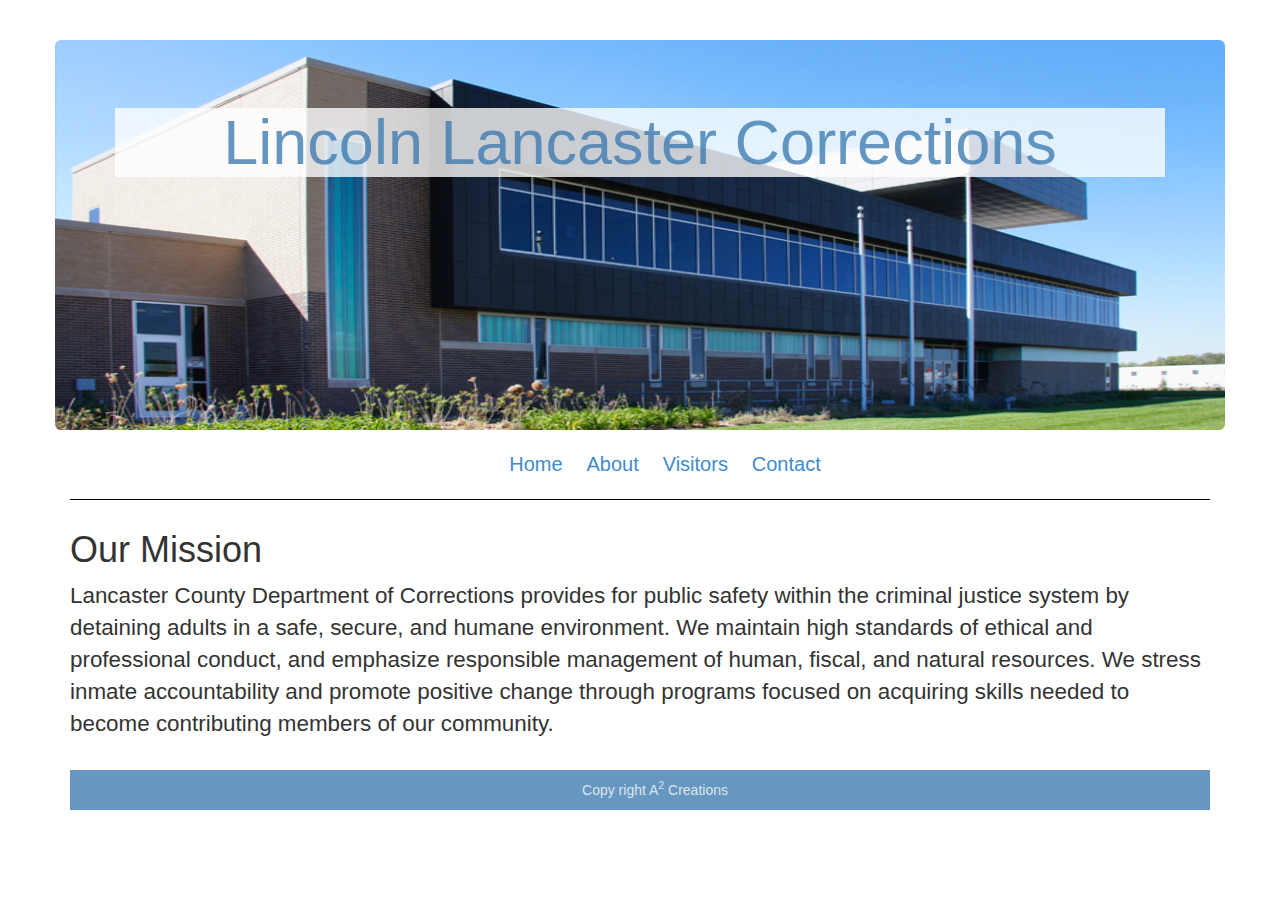
<file: index.html>
<!dochtml>
<html>
<head>
    
    <title>Lincoln Lancaster County corrections</title>
    <meta charset="UTF-8">
        <!---responsive---->
        <meta name="viewport" content="width=device-width, initial-scal=1.0">
        <!----Bootstrap----->
        <link href="css/bootstrap.min.css" rel="stylesheet" media="screen">
    <!--------CSS-------->
    <link href="css/styles.css" rel="stylesheet" media="screen">
    </head>
    <body>
    <div class="container">
<div class='row'>
        <div class="jumbotron" class="col-xs-12">
        <h1>Lincoln Lancaster Corrections</h1>
        </div>                
</div> <!--------closing div for row 1------->
        
        <div class='row'>
        
        <div id="nav" class="col-xs-12">
            <ul>
            <li class='nav'><li><a href="index.html">Home</a></li>
            <li class='nav'><li><a href="about.html">About</a></li>
                <li class='nav'><li><a href="Visitor.html">Visitors</a></li>
                <li class='nav'><li><a href="contact.html">Contact</a></li>
            </ul>
            </div><!-----closing div for nav------->
        </div><!--------closing div for row 2------->
    
        <div id='mission'>
           <h1>Our Mission</h1> <p>Lancaster County Department of Corrections provides for public safety within the criminal justice system by detaining adults in a safe, secure, and humane environment. We maintain high standards of ethical and professional conduct, and emphasize responsible management of human, fiscal, and natural resources. We stress inmate accountability and promote positive change through programs focused on acquiring skills needed to become contributing members of our community.</p>
        </div><!------mission------>
   <div class="footer">
      <div class="container">
        <p>Copy right A<sup>2</sup> Creations</p>
      </div>
    </div>
        </div><!------closing div for container--------->
    
        <!-- Bootstrap core JavaScript
    ================================================== -->
    <!-- Placed at the end of the document so the pages load faster -->
    <script src="https://ajax.googleapis.com/ajax/libs/jquery/1.11.1/jquery.min.js"></script>

    </body>
</html>
</file>
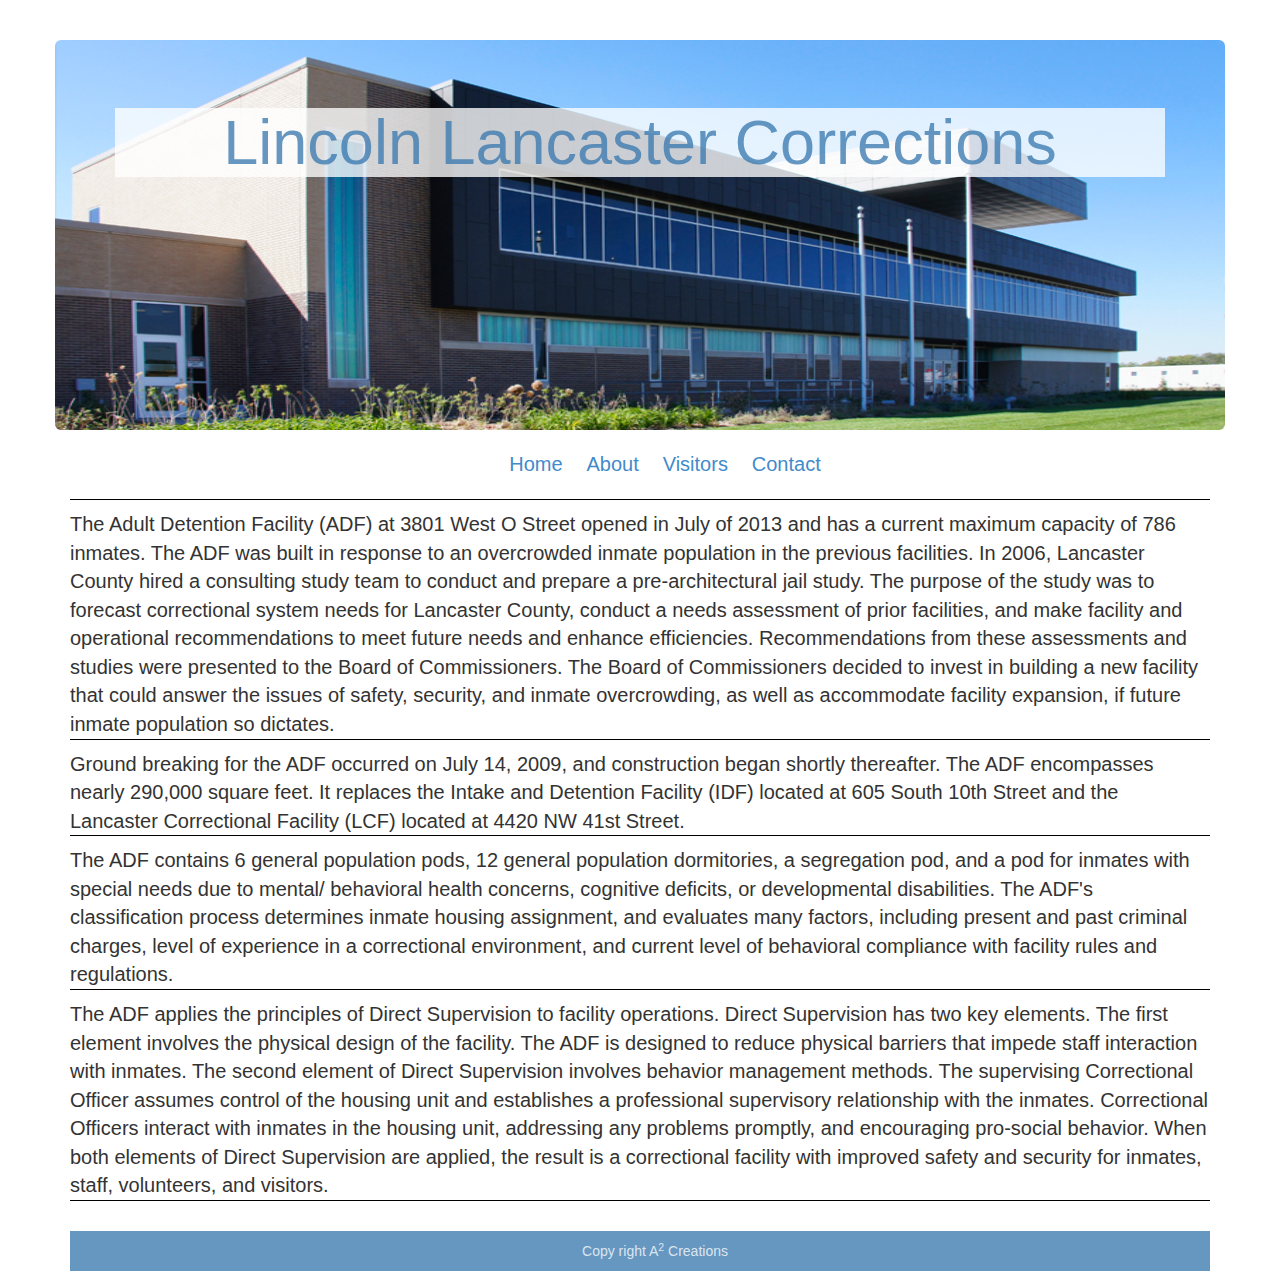
<file: about.html>
<!dochtml>
<html>
<head>
    
    <title>Lincoln Lancaster County corrections</title>
    <meta charset="UTF-8">
        <!---responsive---->
        <meta name="viewport" content="width=device-width, initial-scal=1.0">
        <!----Bootstrap----->
        <link href="css/bootstrap.min.css" rel="stylesheet" media="screen">
    <!--------CSS-------->
    <link href="css/styles.css" rel="stylesheet" media="screen">
    </head>
    <body>
    <div class="container">
<div class='row'>
        <div class="jumbotron" class="col-xs-12">
        <h1>Lincoln Lancaster Corrections</h1>
        </div>                
</div> <!--------closing div for row 1------->
        
        <div class='row'>
        
        <div id="nav" class="col-xs-12">
            <ul>
            <li class='nav'><li><a href="index.html">Home</a></li>
            <li class='nav'><li><a href="about.html">About</a></li>
                <li class='nav'><li><a href="Visitor.html">Visitors</a></li>
                <li class='nav'><li><a href="contact.html">Contact</a></li>
            </ul>
            </div><!-----closing div for nav------->
        </div><!--------closing div for row 2------->
    
        <div id='about'>
            <p>The Adult Detention Facility (ADF) at 3801 West O Street opened in July of 2013 and has a current maximum capacity of 786 inmates. The ADF was built in response to an overcrowded inmate population in the previous facilities. In 2006, Lancaster County hired a consulting study team to conduct and prepare a pre-architectural jail study. The purpose of the study was to forecast correctional system needs for Lancaster County, conduct a needs assessment of prior facilities, and make facility and operational recommendations to meet future needs and enhance efficiencies. Recommendations from these assessments and studies were presented to the Board of Commissioners. The Board of Commissioners decided to invest in building a new facility that could answer the issues of safety, security, and inmate overcrowding, as well as accommodate facility expansion, if future inmate population so dictates.
</p>
<p>Ground breaking for the ADF occurred on July 14, 2009, and construction began shortly thereafter. The ADF encompasses nearly 290,000 square feet. It replaces the Intake and Detention Facility (IDF) located at 605 South 10th Street and the Lancaster Correctional Facility (LCF) located at 4420 NW 41st Street.</p>

<p>The ADF contains 6 general population pods, 12 general population dormitories, a segregation pod, and a pod for inmates with special needs due to mental/ behavioral health concerns, cognitive deficits, or developmental disabilities. The ADF's classification process determines inmate housing assignment, and evaluates many factors, including present and past criminal charges, level of experience in a correctional environment, and current level of behavioral compliance with facility rules and regulations.</p>
<p>The ADF applies the principles of Direct Supervision to facility operations. Direct Supervision has two key elements. The first element involves the physical design of the facility. The ADF is designed to reduce physical barriers that impede staff interaction with inmates. The second element of Direct Supervision involves behavior management methods. The supervising Correctional Officer assumes control of the housing unit and establishes a professional supervisory relationship with the inmates. Correctional Officers interact with inmates in the housing unit, addressing any problems promptly, and encouraging pro-social behavior. When both elements of Direct Supervision are applied, the result is a correctional facility with improved safety and security for inmates, staff, volunteers, and visitors.</p>

        </div><!------about------>
   <div class="footer">
      <div class="container">
        <p>Copy right A<sup>2</sup> Creations</p>
      </div>
    </div>
        </div><!------closing div for container--------->
    
    
    </body>
</html>
</file>
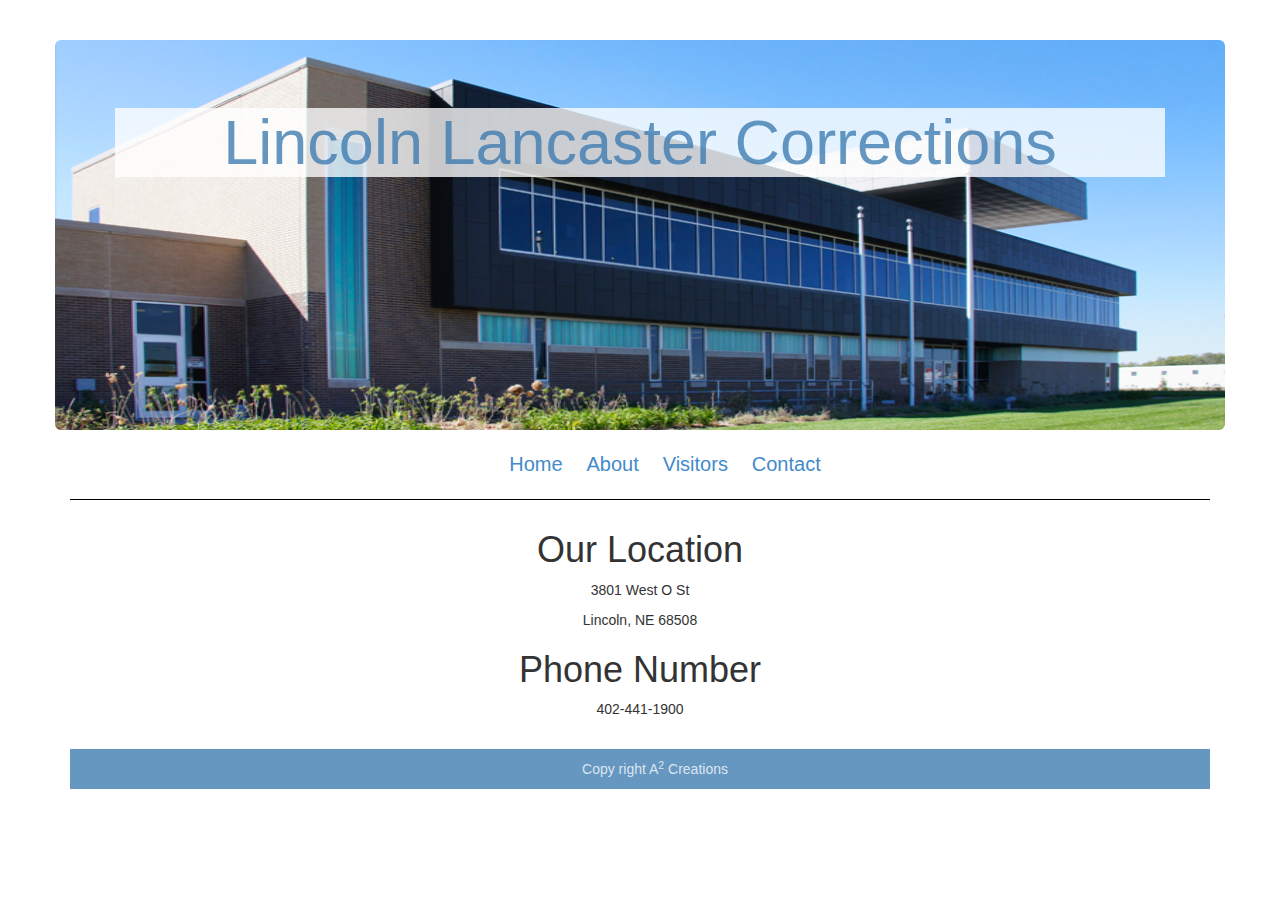
<file: contact.html>
<!dochtml>
<html>
<head>
    
    <title>Lincoln Lancaster County corrections</title>
    <meta charset="UTF-8">
        <!---responsive---->
        <meta name="viewport" content="width=device-width, initial-scal=1.0">
        <!----Bootstrap----->
        <link href="css/bootstrap.min.css" rel="stylesheet" media="screen">
    <!--------CSS-------->
    <link href="css/styles.css" rel="stylesheet" media="screen">
    </head>
    <body>
    <div class="container">
<div class='row'>
        <div class="jumbotron" class="col-xs-12">
        <h1>Lincoln Lancaster Corrections</h1>
        </div>                
</div> <!--------closing div for row 1------->
        
        <div class='row'>
        
        <div id="nav" class="col-xs-12">
            <ul>
            <li class='nav'><li><a href="index.html">Home</a></li>
            <li class='nav'><li><a href="about.html">About</a></li>
                <li class='nav'><li><a href="Visitor.html">Visitors</a></li>
                <li class='nav'><li><a href="contact.html">Contact</a></li>
            </ul>
            </div><!-----closing div for nav------->
        </div><!--------closing div for row 2------->
    
        <div id='contact'>
           <h1>Our Location</h1> <p> 3801 West O St</p><p>Lincoln, NE 68508</p>
            <h1>Phone Number</h1> <p>402-441-1900</p>
        </div><!------mission------>
   <div class="footer">
      <div class="container">
        <p>Copy right A<sup>2</sup> Creations</p>
      </div>
    </div>
        </div><!------closing div for container--------->
    
        <!-- Bootstrap core JavaScript
    ================================================== -->
    <!-- Placed at the end of the document so the pages load faster -->
    <script src="https://ajax.googleapis.com/ajax/libs/jquery/1.11.1/jquery.min.js"></script>

    </body>
</html>
</file>
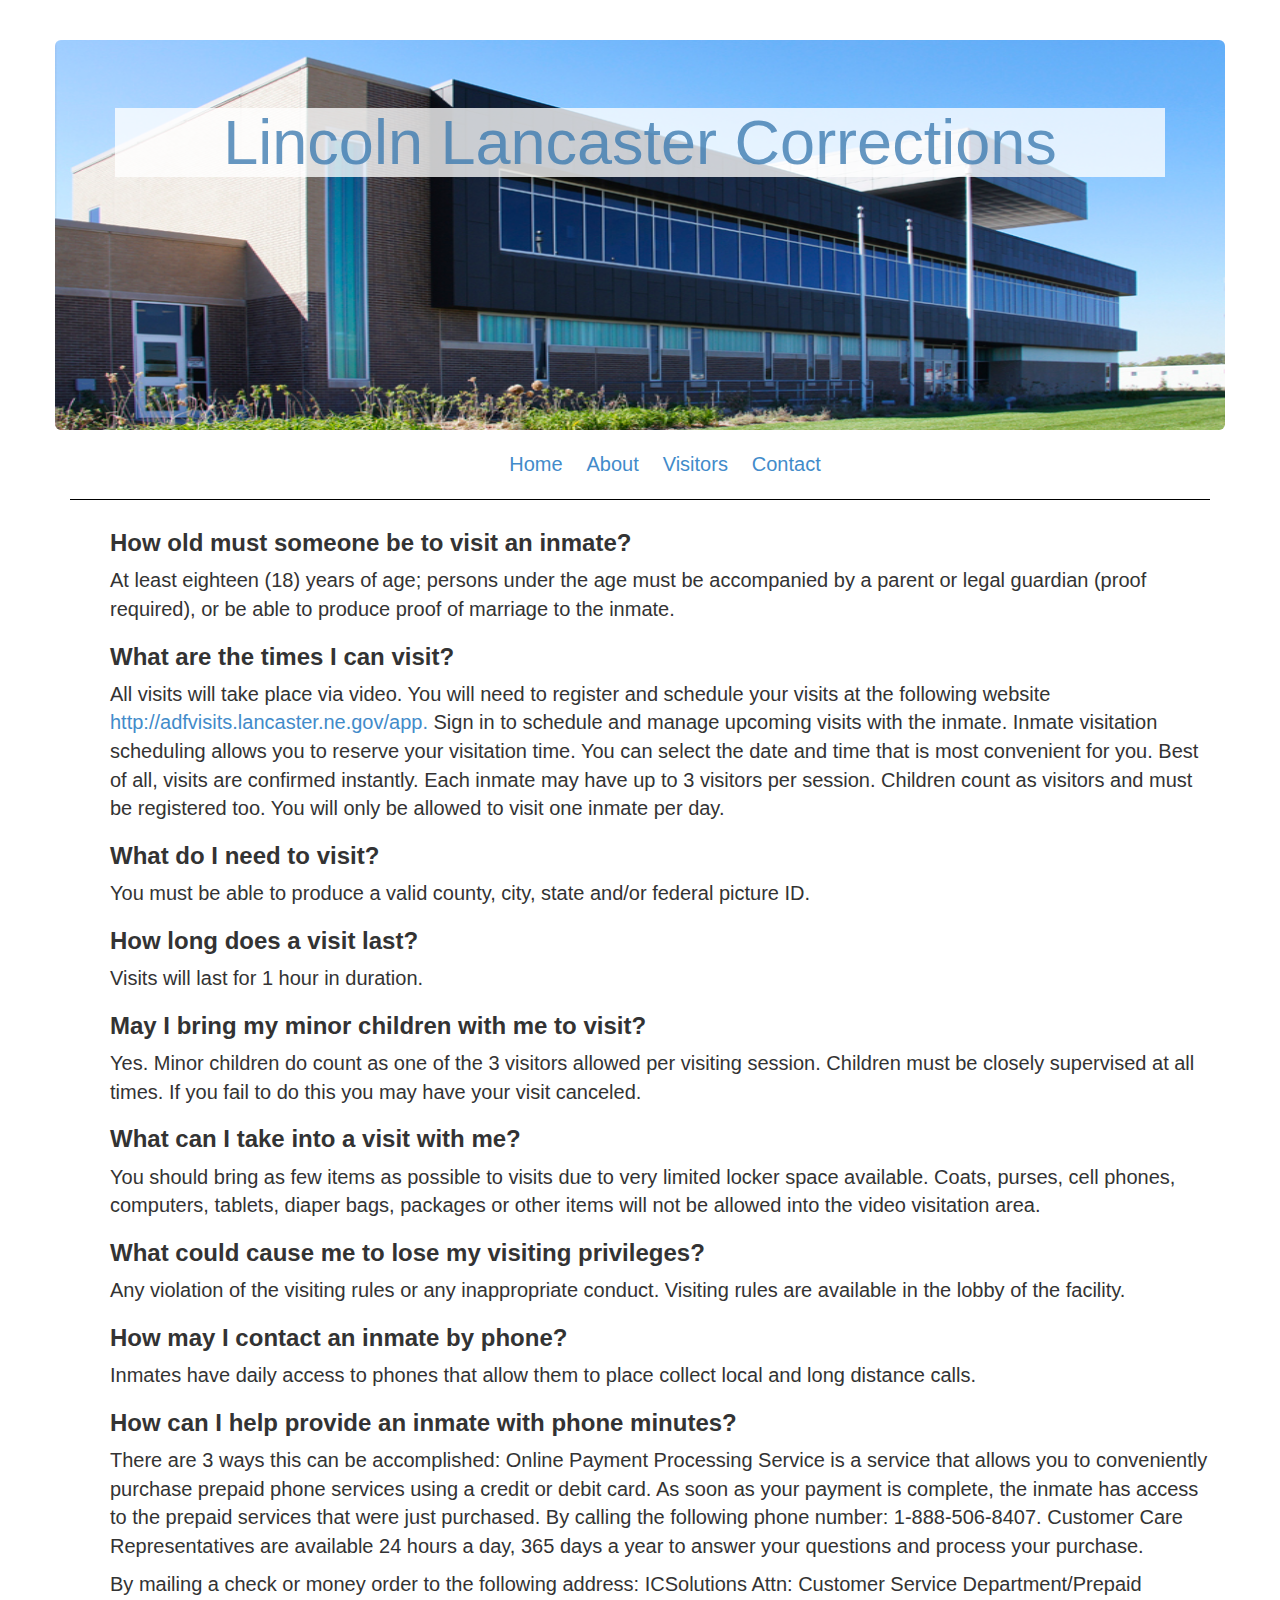
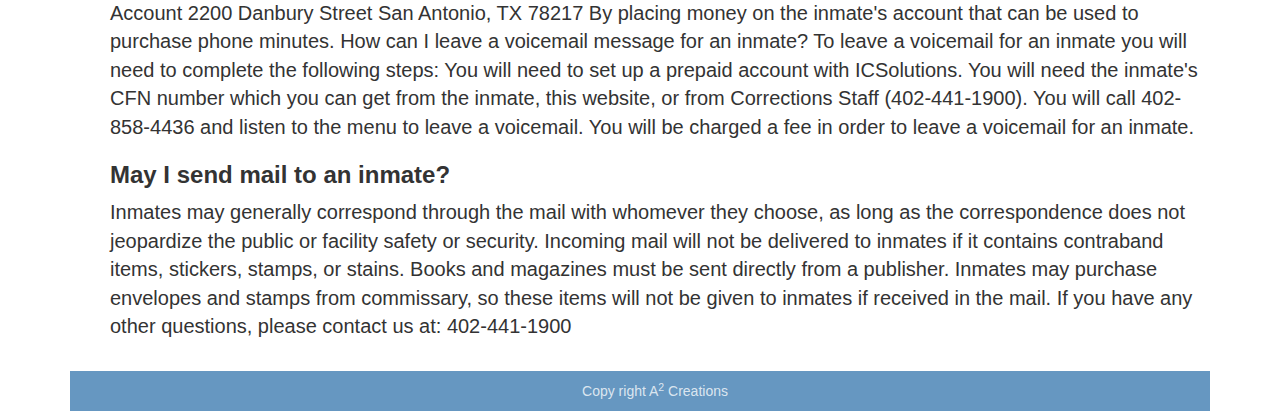
<file: Visitor.html>
<!dochtml>
<html>
<head>
    
    <title>Lincoln Lancaster County corrections</title>
    <meta charset="UTF-8">
        <!---responsive---->
        <meta name="viewport" content="width=device-width, initial-scal=1.0">
        <!----Bootstrap----->
        <link href="css/bootstrap.min.css" rel="stylesheet" media="screen">
    <!--------CSS-------->
    <link href="css/styles.css" rel="stylesheet" media="screen">
    </head>
    <body>
    <div class="container">
<div class='row'>
        <div class="jumbotron" class="col-xs-12">
        <h1>Lincoln Lancaster Corrections</h1>
        </div>                
</div> <!--------closing div for row 1------->
        
        <div class='row'>
        
        <div id="nav" class="col-xs-12">
            <ul>
            <li class='nav'><li><a href="index.html">Home</a></li>
            <li class='nav'><li><a href="about.html">About</a></li>
                <li class='nav'><li><a href="Visitor.html">Visitors</a></li>
                <li class='nav'><li><a href="contact.html">Contact</a></li>
            </ul>
            </div><!-----closing div for nav------->
        </div><!--------closing div for row 2------->
    
        <div id='visit'>
            <ol>
                <p><strong><h3>How old must someone be to visit an inmate?</h3></strong>
                At least eighteen (18) years of age; persons under the age must be accompanied by a parent or legal guardian (proof required), or be able to produce proof of marriage to the inmate.</p>
                <p><strong><h3>What are the times I can visit?</h3></strong>
                    All visits will take place via video. You will need to register and schedule your visits at the following website<a href="http://adfvisits.lancaster.ne.gov/app"> http://adfvisits.lancaster.ne.gov/app.</a> Sign in to schedule and manage upcoming visits with the inmate. Inmate visitation scheduling allows you to reserve your visitation time. You can select the date and time that is most convenient for you. Best of all, visits are confirmed instantly.
Each inmate may have up to 3 visitors per session.
Children count as visitors and must be registered too.
    You will only be allowed to visit one inmate per day.</p>
                <p><strong><h3>What do I need to visit?</h3></strong>
    You must be able to produce a valid county, city, state and/or federal picture ID.</p>
<p><strong><h3>How long does a visit last?</h3></strong>
Visits will last for 1 hour in duration.</p>
<p><strong><h3>May I bring my minor children with me to visit?</h3></strong>
Yes. Minor children do count as one of the 3 visitors allowed per visiting session. Children must be closely supervised at all times. If you fail to do this you may have your visit canceled. </p>
<p><strong><h3>What can I take into a visit with me?</h3></strong>
You should bring as few items as possible to visits due to very limited locker space available. Coats, purses, cell phones, computers, tablets, diaper bags, packages or other items will not be allowed into the video visitation area.</p>
<p><strong><h3>What could cause me to lose my visiting privileges?</h3></strong>
Any violation of the visiting rules or any inappropriate conduct. Visiting rules are available in the lobby of the facility. </p>
<p><strong><h3>How may I contact an inmate by phone?</h3></strong>
Inmates have daily access to phones that allow them to place collect local and long distance calls.  </p>
<p><strong><h3>How can I help provide an inmate with phone minutes?</h3></strong>
There are 3 ways this can be accomplished:
Online Payment Processing Service is a service that allows you to conveniently purchase prepaid phone services using a credit or debit card. As soon as your payment is complete, the inmate has access to the prepaid services that were just purchased.
By calling the following phone number: 1-888-506-8407. Customer Care Representatives are available 24 hours a day, 365 days a year to answer your questions and process your purchase. </p>
By mailing a check or money order to the following address:

ICSolutions
Attn: Customer Service Department/Prepaid Account
2200 Danbury Street
San Antonio, TX 78217
By placing money on the inmate's account that can be used to purchase phone minutes.
How can I leave a voicemail message for an inmate?
To leave a voicemail for an inmate you will need to complete the following steps:
You will need to set up a prepaid account with ICSolutions.
You will need the inmate's CFN number which you can get from the inmate, this website, or from Corrections Staff (402-441-1900).
You will call 402-858-4436 and listen to the menu to leave a voicemail. You will be charged a fee in order to leave a voicemail for an inmate.
<p><strong><h3>May I send mail to an inmate?</h3></strong>
Inmates may generally correspond through the mail with whomever they choose, as long as the correspondence does not jeopardize the public or facility safety or security. Incoming mail will not be delivered to inmates if it contains contraband items, stickers, stamps, or stains. Books and magazines must be sent directly from a publisher. Inmates may purchase envelopes and stamps from commissary, so these items will not be given to inmates if received in the mail.
                If you have any other questions, please contact us at: 402-441-1900 </p></ol>
                
        </div><!------mission------>
   <div class="footer">
      <div class="container">
        <p>Copy right A<sup>2</sup> Creations</p>
      </div>
    </div>
        </div><!------closing div for container--------->
    
        <!-- Bootstrap core JavaScript
    ================================================== -->
    <!-- Placed at the end of the document so the pages load faster -->
    <script src="https://ajax.googleapis.com/ajax/libs/jquery/1.11.1/jquery.min.js"></script>

    </body>
</html>
</file>
<file: css/styles.css>
body{
margin-top: 40px;
}
.jumbotron{
background-image: url(../images/Corrections-Building.jpg);
    background-repeat:no-repeat;
    height: 390px;
    background-size: 100% 100%;
}
.jumbotron h1{
color:rgba( 58, 121, 175, 0.778 );
    background-color:rgba( 255, 255, 255, 0.778 );
    position: relative;
    text-align: center;
}
ul{
height: 50px;
    margin-top: -10px;
    text-decoration: none;
    text-align: center;
    border-bottom: 1px solid black;
}

li{
margin: 0 5 auto;
display: inline-block;
text-decoration: none;
    font-size: 20;
}

#mission p{
font-size: 160%;
}

.footer{
background-color: rgba( 58, 121, 175, 0.778 );
    color: rgba( 255, 255, 255, 0.778 );
    text-align: center;
    height: 40px;
    position:relative;
    bottom: 0;
    margin-top:30px;
}
.footer p{
margin-top: 10px;
}

/*--------about--------*/

#about p{
border-bottom: 1px solid black;
    font-size: 20px;
}
/*--------visitors--------*/
#visit{

font-size: 20px; 
}
/*--------contact--------*/

#contact {

text-align: center;
}
</file>
